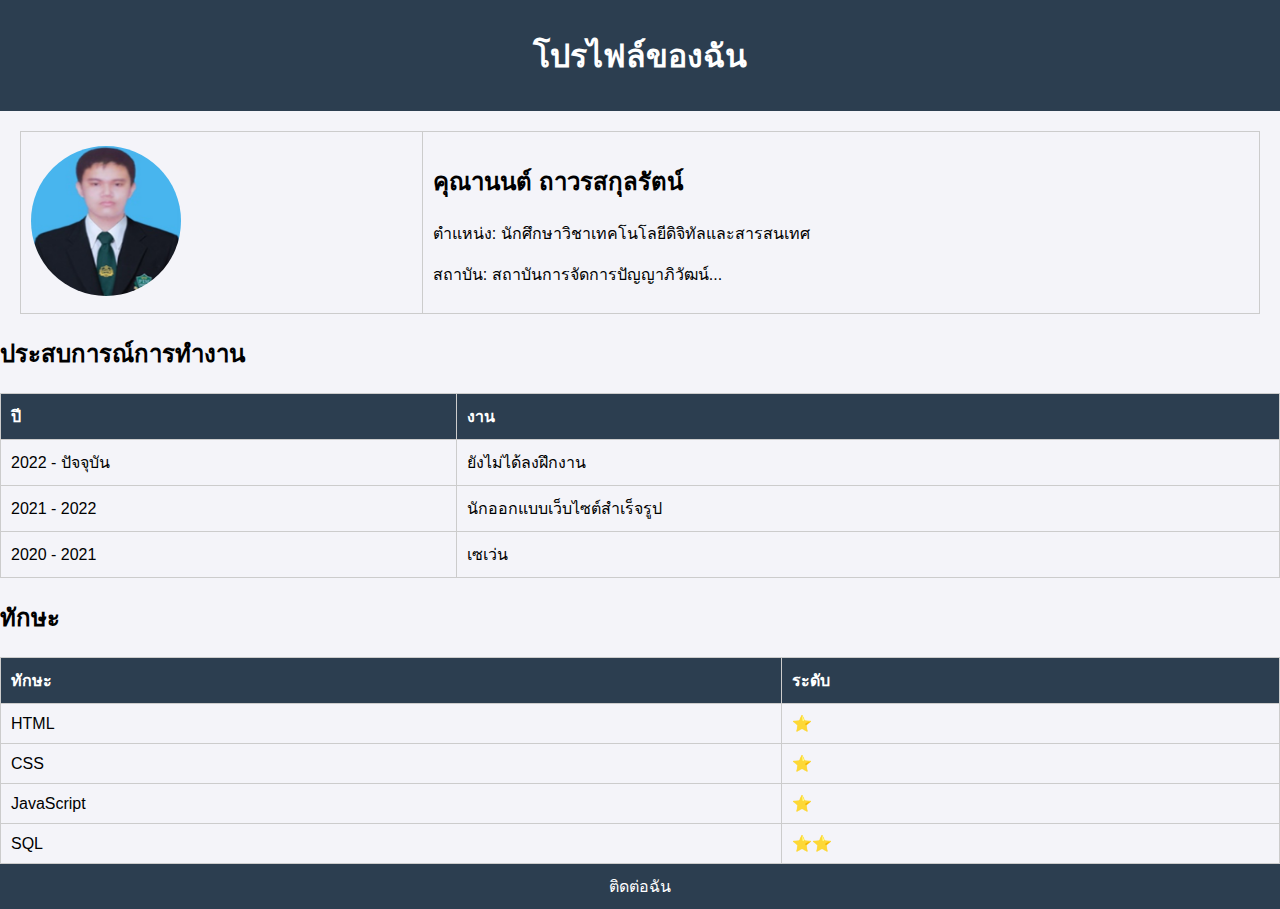
<file: index.html>
<!DOCTYPE html>
<html lang="th">
<head>
    <meta charset="UTF-8">
    <meta name="viewport" content="width=device-width, initial-scale=1.0">
    <title>โปรไฟล์ของฉัน</title>
    <link rel="stylesheet" href="style.css">
</head>
<body>
    <header>
        <h1>โปรไฟล์ของฉัน</h1>
    </header>

    <section id="profile">
        <table>
            <tr>
                <td><img src="คุณานนต์.png" alt="รูปของฉัน" class="profile-img"></td>
                <td>
                    <h2>คุณานนต์ ถาวรสกุลรัตน์</h2>
                    <p>ตำแหน่ง: นักศึกษาวิชาเทคโนโลยีดิจิทัลและสารสนเทศ</p>
                    <p>สถาบัน: สถาบันการจัดการปัญญาภิวัฒน์...</p>
                </td>
            </tr>
        </table>
    </section>

    <section id="experience">
        <h2>ประสบการณ์การทำงาน</h2>
        <table>
            <tr>
                <th>ปี</th>
                <th>งาน</th>
            </tr>
            <tr>
                <td>2022 - ปัจจุบัน</td>
                <td>ยังไม่ได้ลงฝึกงาน</td>
            </tr>
            <tr>
                <td>2021 - 2022</td>
                <td>นักออกแบบเว็บไซต์สำเร็จรูป</td>
            </tr>
            <tr>
                <td>2020 - 2021</td>
                <td>เซเว่น</td>
            </tr>
        </table>
    </section>

    <section id="skills">
        <h2>ทักษะ</h2>
        <table>
            <tr>
                <th>ทักษะ</th>
                <th>ระดับ</th>
            </tr>
            <tr>
                <td>HTML</td>
                <td>⭐</td>
            </tr>
            <tr>
                <td>CSS</td>
                <td>⭐</td>
            </tr>
            <tr>
                <td>JavaScript</td>
                <td>⭐</td>
            </tr>
            <tr>
                <td>SQL</td>
                <td>⭐⭐</td>
            </tr>
        </table>
    </section>

    <footer>
        <ul>
            <li><a href="contact.html">ติดต่อฉัน</a></li>
        </ul>
    </footer>
</body>
</html>
</file>
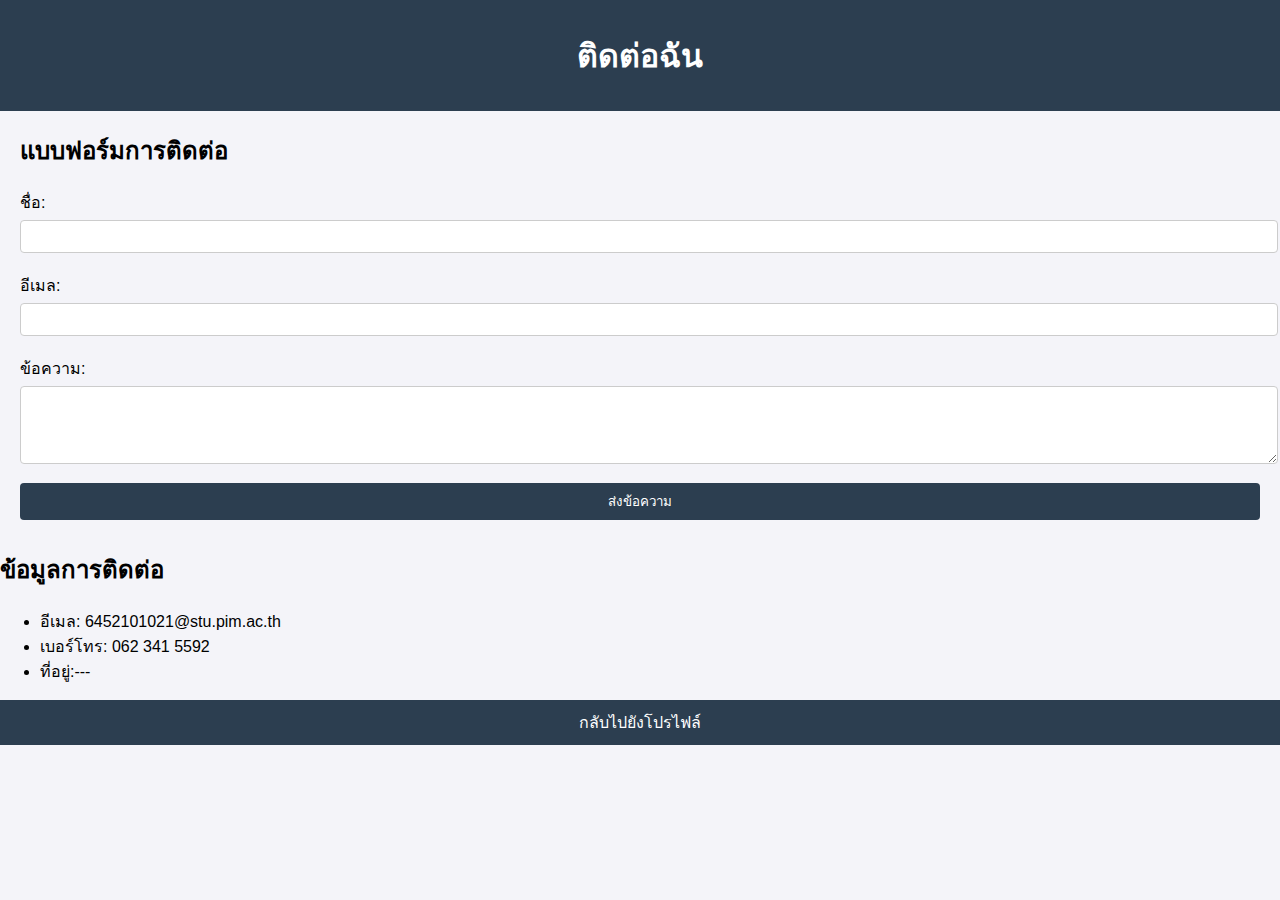
<file: contact.html>
<!DOCTYPE html>
<html lang="th">
<head>
    <meta charset="UTF-8">
    <meta name="viewport" content="width=device-width, initial-scale=1.0">
    <title>ติดต่อฉัน</title>
    <link rel="stylesheet" href="style.css">
</head>
<body>
    <header>
        <h1>ติดต่อฉัน</h1>
    </header>

    <section id="contact-form">
        <h2>แบบฟอร์มการติดต่อ</h2>
        <form action="#" method="post">
            <label for="name">ชื่อ:</label>
            <input type="text" id="name" name="name" required>

            <label for="email">อีเมล:</label>
            <input type="email" id="email" name="email" required>

            <label for="message">ข้อความ:</label>
            <textarea id="message" name="message" rows="4" required></textarea>

            <input type="submit" value="ส่งข้อความ">
        </form>
    </section>
    <section id="contact-info"></section>
        <h2>ข้อมูลการติดต่อ</h2>
        <ul>
            <li>อีเมล: 6452101021@stu.pim.ac.th</li>
            <li>เบอร์โทร: 062 341 5592</li>
            <li>ที่อยู่:---</li>
        </ul>
    </section>

    <footer>
        <ul>
            <li><a href="index.html">กลับไปยังโปรไฟล์</a></li>
        </ul>
    </footer>
</body>
</html>
</file>
<file: style.css>
body {
    font-family: Arial, sans-serif;
    background-color: #f4f4f9;
    margin: 0;
    padding: 0;
}

header {
    background-color: #2c3e50;
    color: white;
    padding: 10px 0;
    text-align: center;
}

h1, h2 {
    margin: 20px 0;
}

#profile {
    margin: 20px;
}

.profile-img {
    width: 150px;
    height: 150px;
    border-radius: 50%;
    margin-right: 20px;
}

table {
    width: 100%;
    border-collapse: collapse;
}

table th, table td {
    border: 1px solid #ccc;
    padding: 10px;
    text-align: left;
}

table th {
    background-color: #2c3e50;
    color: white;
}

footer {
    background-color: #2c3e50;
    color: white;
    padding: 10px;
    text-align: center;
}

footer ul {
    list-style-type: none;
    margin: 0;
    padding: 0;
}

footer li {
    display: inline;
    margin: 0 10px;
}

footer a {
    color: white;
    text-decoration: none;
}

footer a:hover {
    text-decoration: underline;
}

#contact-form {
    margin: 20px;
}

#contact-form label {
    display: block;
    margin-top: 10px;
}

#contact-form input, #contact-form textarea {
    width: 100%;
    padding: 8px;
    margin-top: 5px;
    margin-bottom: 10px;
    border: 1px solid #ccc;
    border-radius: 4px;
}

#contact-form input[type="submit"] {
    background-color: #2c3e50;
    color: white;
    border: none;
    cursor: pointer;
}

#contact-form input[type="submit"]:hover {
    background-color: #34495e;
}
</file>
